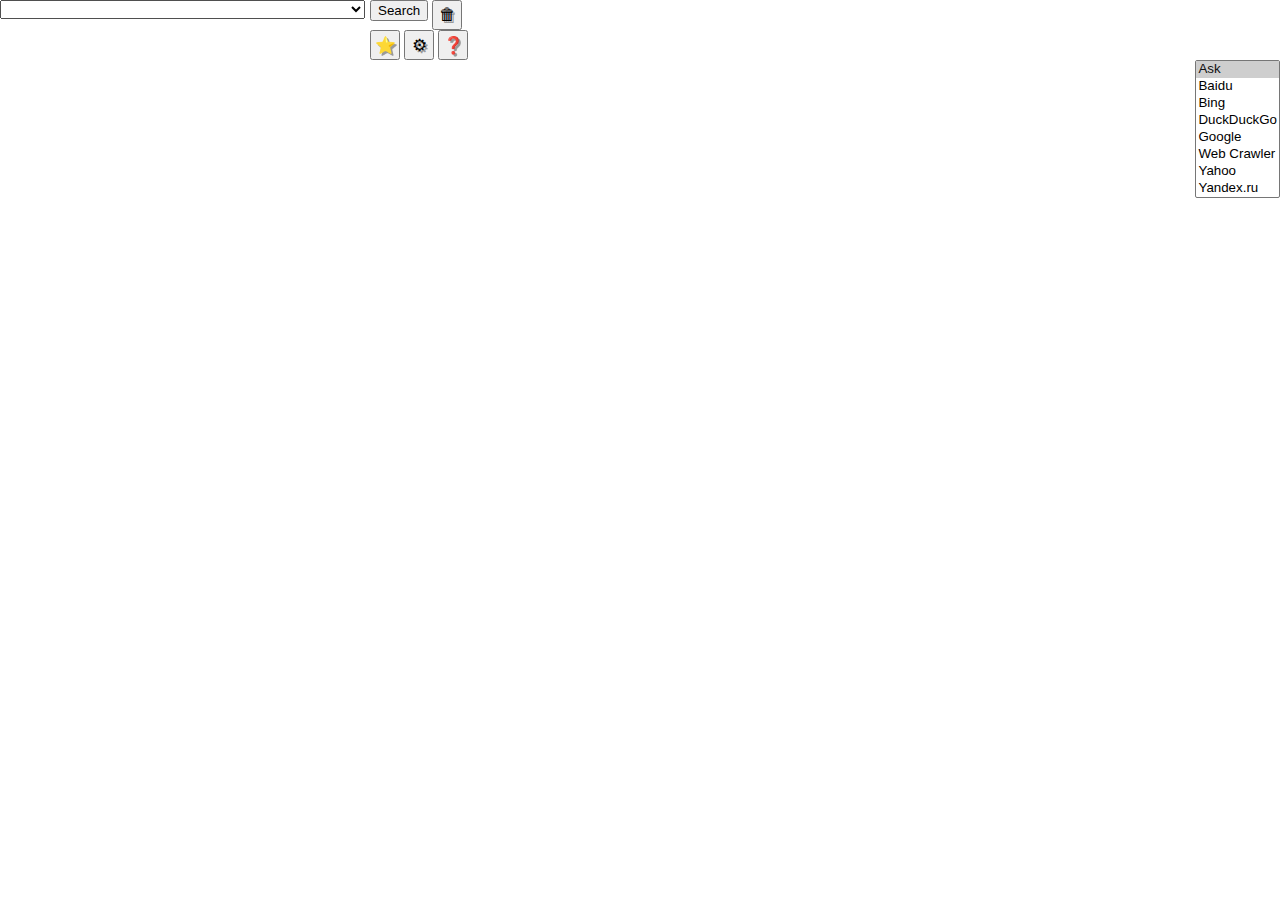
<file: command.html>
<!DOCTYPE html>
<html>

<head>
<meta http-equiv="Content-Type" content="text/html; charset=UTF-8" />
<meta http-equiv="Content-Language" content="fr"/>
<meta name="contactcity" content="Quebec"/>
<meta name="contactprovince" content="Quebec"/>
<meta name="contactcountry" content="Canada"/>
<title>Poke window</title>
<meta name="viewport" content="minimum-scale=1.0, width=device-width, user-scalable=yes" />

  <script type="text/javascript" src="util.js"></script>
  <link rel="stylesheet" href="tree.css">
    <script src="tree.js"></script>
<script src="favorites.js"></script>

<script type="text/javascript"> 
<!--
var oWin, fopo, listItem = null, arrExp = null, oConf = null, oPokeWind, maxList = 0;

function initPage(){
fopo = document.getElementById('fPoke');
fConfig = document.getElementById('fConfig');

fopo.setAttribute( "autocomplete", "off" ); 

oWin = window.opener;
//alert(oWin);
arrExp = JSON.parse(localStorage.getItem("pokeList"));
if (arrExp){
	//arrExp = JSON.parse(listItem);
	refreshComboList(fopo.oComboList)
	selInList(fopo.oComboList)
}

oConf = JSON.parse(localStorage.getItem("pokeConf"));
	fopo.sEng.selectedIndex = 0;
	fConfig.defEng.selectedIndex = 0;
	fConfig.defList.value = 25;
	maxList = 25;
if (oConf){
	if (oConf.defEng){
		fopo.sEng.selectedIndex = oConf.defEng;
		fConfig.defEng.selectedIndex = oConf.defEng;
	}
	if (oConf.defList != ""){
		fConfig.defList.value = oConf.defList;
		maxList = parseInt(oConf.defList);
	}
}
initTree(document.getElementById('tree'));
}

function selInList(oLB){
if (oLB.selectedIndex != -1)
	fopo.oTextBox.value = oLB.options[oLB.selectedIndex].innerHTML;
}

function showPoke(){
oPokeWind = window.open("command.html", "pokeWin", "width=490,height=170,resizable=0,scrollbars=no,status=1");
}

function rechercher(){
var exp = fopo.oTextBox.value;
var newLoc = fopo.sEng.options[fopo.sEng.selectedIndex].value + exp;

if (arrExp){
	var index = arrExp.indexOf(exp);
	if (index > -1) {
	  arrExp.splice(index, 1);
	}
	arrExp[arrExp.length] = exp;
	if (arrExp.length > maxList){
		x=1;
		arrExp.splice(0, 1);
	}
}else{
	arrExp = [];
	arrExp[arrExp.length] = exp;
}
	refreshComboList(fopo.oComboList);
	if (!window.opener){
		if (oWin)
			oWin.close();
		oWin = window.open("", "pokeNewWin", "location=0");
		//setTimeout(showPoke(), 3000);
	}
	oWin.location = newLoc;
}

function refreshComboList(oCombo){
while (oCombo.childNodes.length > 0) {
    oCombo.removeChild(oCombo.childNodes[0]);
}

for(var i = arrExp.length - 1; i >= 0; i--){
	var newNode = document.createElement("option");
	newNode.innerHTML = arrExp[i];
	fopo.oComboList.appendChild(newNode);
}
}

function delSel(){
var exp = fopo.oTextBox.value;
var index = arrExp.indexOf(exp);
if (index > -1) {
  arrExp.splice(index, 1);
}
fopo.oTextBox.value = "";
refreshComboList(fopo.oComboList);
}

function config(){
var divConfig = document.getElementById('divConfig');
var divPoke = document.getElementById('divPoke');
divConfig.style.display = "inherit";
divPoke.style.visibility = "hidden";
return false;
}

function saveConfig(of){
oConf = {};

oConf.defList = of.defList.value;
oConf.defEng = of.defEng.selectedIndex;
if (of.defList.value != "")
	maxList =  parseInt(of.defList.value);
localStorage.setItem("pokeConf", JSON.stringify(oConf));
cancelConfig();
}

function cancelConfig(){
var divConfig = document.getElementById('divConfig');
var divPoke = document.getElementById('divPoke');
divConfig.style.display = "none";
divPoke.style.visibility = "visible";
}

function cancelFav(){
var divFav = document.getElementById('divFav');
var divPoke = document.getElementById('divPoke');
divFav.style.display = "none";
divPoke.style.visibility = "visible";
}

function saveContext(){

//alert(arrExp);
localStorage.setItem("pokeList", JSON.stringify(arrExp));

}

function showFavorite(){
var divFav = document.getElementById('divFav');
var divPoke = document.getElementById('divPoke');
divFav.style.display = "inherit";
divPoke.style.visibility = "hidden";
return false;
}

function pokeHelp(){
oWin.location = "help.html";
}

// -->
</script> 

<style>

#sEng{
float: right;
}

#oTextBox{
width: 340px;
position: absolute; 
top: 1px; 
left: 1px; 
padding-left: 5px;
z-index: 2;
border:none;
}

#oComboList{
position: absolute;
top: 0px; 
left: 0px; 
z-index: 1; 
width: 365px;
}

#oComboBox{
position: relative;
}

#butSubmit, #butDel, #butConfig{

}

.control{
position: relative;
left: 370px;
}

#butSubmit{
top: -5px; 
}

#butDel{
height: 16px;
}
#butConfig{
height: 18px;
}

#divConfig, #divFav{
display: none;
width: 100%;
height: 100%;
zindex:10;
text-align: center;
/*background: #ccc;*/
}

.divLabel, .divData{
display: inline;
width: 50%;
}

.divLabel{
text-align: right;
}

.divData{
text-align: left;
}

body{
    margin: 0;
}

#cMenu{
position: absolute;
background: #F2F2F2;
border: 1px solid #ccc;
list-style-type : none;
text-decoration: none;
text-align: left;
display: none;
cursor: default;
	-moz-user-select: none;
	-webkit-user-select: none;
}

#cMenu ul{
list-style: none;
padding-left: 0px;
padding-top: 0px;
margin: 0;
}

#cMenu li{
list-style-type : none;
padding-left: 20px;
padding-right: 20px;
font-family: Segoe UI, Frutiger, Frutiger Linotype, Dejavu Sans, Helvetica Neue, Arial, sans-serif;
font-size: 10pt;
 line-height: 1.8;
 margin: 1px;
}

#cMenu li:hover{
background: #91C9F7;
}

#editItem{
position: absolute;
background: #F2F2F2;
border: 2px solid #ccc;
padding: 2px;
display: none;
z-index: 1000;
}

#URLzone{
display: none;
}

.formItem{
display: inline-block;
padding: 0;
border: none;
}

.char_icon{
font-size: 1.05em;
cursor: pointer;
text-shadow: 2px 2px #999;
padding: 0;
height: 30px;
width: 30px;
margin: 0;
line-height: 20px;
}

#titreFav{
position: absolute;
top: 0px;
margin-left: 40%;
}

#titreFav h2{ 
margin: 0;
}

</style>

</head>

<body onload="initPage()"  onunload="saveContext()">
<div>


<div id="divConfig">
<h3>Preferences</h3>
<form id="fConfig">

<div>
<div class="divLabel">
Maximum search items list:
</div>
<div class="divData">
<input type="text" id="defList" maxlength="2" size="2"/>
</div>
</div>

<div>
<div class="divLabel">
Default search engine:
</div>
<div class="divData">
<select id="defEng">
<option value="0">Ask</option>
<option value="1">Baidu</option>
<option value="2">Bing</option>
<option value="3">DuckDuckGo</option>
<option value="4">Google</option>
<option value="5">Web Crawler</option>
<option value="6">Yahoo</option>
<option value="7">Yandex.ru</option>
</select>
</div>
</div>
</br>
<input id="butOk" type="submit" onClick="saveConfig(this.form)" value="Ok"/>
<input id="butCancelConf" type="button" onClick="cancelConfig()" value="Annuler"/>

</form>

</div>

<div id="divFav">
<div id="tree"></div>
<div id="titreFav"><h2>Favoris</h2>
<input id="butCancelFav" type="button" onclick="cancelFav()" value="Annuler">
</div>
  <div id="cMenu">
  <ul>
  <li onclick="moveItem(true)">Déplacer &#x25B2;</li>
  <li onclick="moveItem()">Déplacer &#x25BC;</li>
  <li onclick="editItem(1)">Éditer</li>
  <li onclick="editItem(0,2)">Ajouter un fichier</li>
  <li onclick="editItem(0,1)">Ajouter un dossier</li>
  <li onclick="removeItem()">Supprimer</li>
  <li onclick="saveTree()">Enregistrer</li>
  </ul>
  </div>
  
  <div id="editItem">
  <form id="FeditItem" onsubmit="return false;">
  <label for="txtCaption">Caption:</label></br>
  <input id="txtCaption" name="txtCaption" size="25" type="text" maxlength="95" />
	<input type="submit" class="char_icon" onclick="saveFile(this.form);" value="&#9989;">
	<input type="button" class="char_icon" onclick="closeEdit();"  value="&#9940;">
  </br>
  <div id="URLzone">
  <label for="txtURL">URL:</label></br>
  <input id="txtURL" name="txtURL" size="35" type="text" maxlength="500" />
  <input id="upd" name="upd" type="hidden" value="0" />
  <input id="type" name="type" type="hidden" value="0" />
  </form>
  </div>
  </div> 
</div>

<div id="divPoke">
<form id="fPoke" onsubmit="return false;">

<div id="oComboBox">
<input name="filterTextField" type="text" id="oTextBox" value=""/>
        <div style="position: absolute;" id="filterDropdownDiv">
<select name="filterDropDown" id="oComboList" tabindex="1000"  onchange="selInList(this);">
</select>
</div>

<input id="butSubmit" class="control" type="submit" onClick="rechercher(); return false;" value="Search"/>
<input type="button" class="control char_icon" title="Remove entry" onclick="delSel()" value="&#x1F5D1;">
</br>
<input type="button" class="control char_icon" title="Favorites" onclick="showFavorite()" value="&#x2b50;">
<input type="button" class="control char_icon" title="Preferences" onclick="config()" value="&#x2699;">
<input type="button" class="control char_icon" title="Help" onclick="pokeHelp()" value="&#x2753;">
</div>


<select id="sEng" size="8">
<option value="https://www.ask.com/web?q=">Ask</option>
<option value="https://www.baidu.com/s?wd=">Baidu</option>
<option value="https://www4.bing.com/search?q=">Bing</option>
<option value="https://duckduckgo.com/?q=">DuckDuckGo</option>
<option value="https://www.google.com/search?q=">Google</option>
<option value="http://www.webcrawler.com/serp?q=">Web Crawler</option>
<option value="https://search.yahoo.com/search;?p=">Yahoo</option>
<option value="https://www.yandex.ru/search/?text=">Yandex.ru</option>
</select>

</form>
</div>

</div>
 </body>	 
 </html>
</file>
<file: tree.css>
/* simple tree */
.simple-tree {
  user-select: none;
  -moz-user-select: none;
}
.simple-tree>details>summary {
  display: none;
}
.simple-tree a,
.simple-tree summary {
  display: block;
  width: fit-content;
  width: -moz-fit-content;
  border: solid 1px transparent;
  padding: 0 2px;
  outline: none;
  cursor: pointer;
}
.simple-tree a {
  text-decoration: none;
  color: inherit;
}
.simple-tree ::-webkit-details-marker {
  display: none;
}
.simple-tree summary {
  list-style-type: none;
  background-color: #eee;
  outline: none;
}
.simple-tree.dark summary {
  background-color: #444;
}
.simple-tree details>:not(details),
.simple-tree details {
  position: relative;
}
.simple-tree details :not(summary) {
  margin-left: 20px;
}
.simple-tree.nodots details :not(summary) {
  margin-left: 12px;
}
.simple-tree details::before,
.simple-tree details>:not(details)::before {
  content: '';
  width: 10px;
  display: block;
  position: absolute;
}
.simple-tree details::before,
.simple-tree details>:not(details)::before {
  background: url('data:image/svg+xml;utf8,<svg viewBox="0 0 2 2" xmlns="http://www.w3.org/2000/svg"><g><rect x="0" y="0" width="1" height="1"/></g></svg>') left top / 2px 2px;
}
.simple-tree.dark details::before,
.simple-tree.dark details>:not(summary)::before {
  background-image: url('data:image/svg+xml;utf8,<svg viewBox="0 0 2 2" xmlns="http://www.w3.org/2000/svg"><g><rect x="0" y="0" width="1" height="1" fill="white"/></g></svg>');
}
.simple-tree.nodots details::before,
.simple-tree.nodots details>:not(summary)::before {
  background-image: none;
}
.simple-tree details::before {
  top: 0;
  height: 100%;
  background-repeat: repeat-y;
  left: 5px;
  z-index: -1;
}
.simple-tree details>:not(details)::before {
  top: 8px;
  height: calc(100% - 8px);
  background-repeat: repeat-x;
  left: -15px;
}
.simple-tree details>summary::before {
  background: url('data:image/svg+xml;utf8,<svg viewBox="0 0 12 12" xmlns="http://www.w3.org/2000/svg"><g><rect x="0" y="0" width="12" height="12" fill="white" stroke="gray" stroke-width="1"/><line x1="3" y1="6" x2="9" y2="6" stroke="black" stroke-width="2"/><line x1="6" y1="3" x2="6" y2="9" stroke="black" stroke-width="2"/></g></svg>') center center / 12px 12px no-repeat;
  left: -22px;
  top: 2px;
  width: 16px;
  height: 16px;
}
.simple-tree details[open]>summary::before {
  background-image: url('data:image/svg+xml;utf8,<svg viewBox="0 0 12 12" xmlns="http://www.w3.org/2000/svg"><title/><g><rect x="0" y="0" width="12" height="12" fill="white" stroke="gray" stroke-width="1"/><line x1="3" y1="6" x2="9" y2="6" stroke="black" stroke-width="2"/></g></svg>');
}
/* async tree */
.async-tree details[open][data-loaded=false] {
  pointer-events: none;
}
.async-tree details[open][data-loaded=false]>summary::before {
  background-image: url('data:image/svg+xml;utf8,<svg viewBox="0 0 64 64" xmlns="http://www.w3.org/2000/svg"><g><animateTransform attributeName="transform" type="rotate" from="0 32 32" to="360 32 32" dur="1s" repeatCount="indefinite"/><circle cx="32" cy="32" r="32" fill="whitesmoke"/><path d="M 62 32 A 30 30 0 0 0 32 2" style="stroke: black; stroke-width:6; fill:none;"/></g></svg>');
}
.async-tree.black details[open][data-loaded=false]>summary::before {
  background-image: url('data:image/svg+xml;utf8,<svg viewBox="0 0 64 64" xmlns="http://www.w3.org/2000/svg"><g><animateTransform attributeName="transform" type="rotate" from="0 32 32" to="360 32 32" dur="1s" repeatCount="indefinite"/><circle cx="32" cy="32" r="32" fill="whitesmoke"/><path d="M 62 32 A 30 30 0 0 0 32 2" style="stroke: white; stroke-width:6; fill:none;"/></g></svg>');
}
/* select tree */
.select-tree .selected {
  background-color: #91C9F7;
  border-color: #99defd;
  z-index: 1;
}

.select-tree.dark .selected {
  background-color: #3a484e;
  border-color: #99defd;
}
</file>
